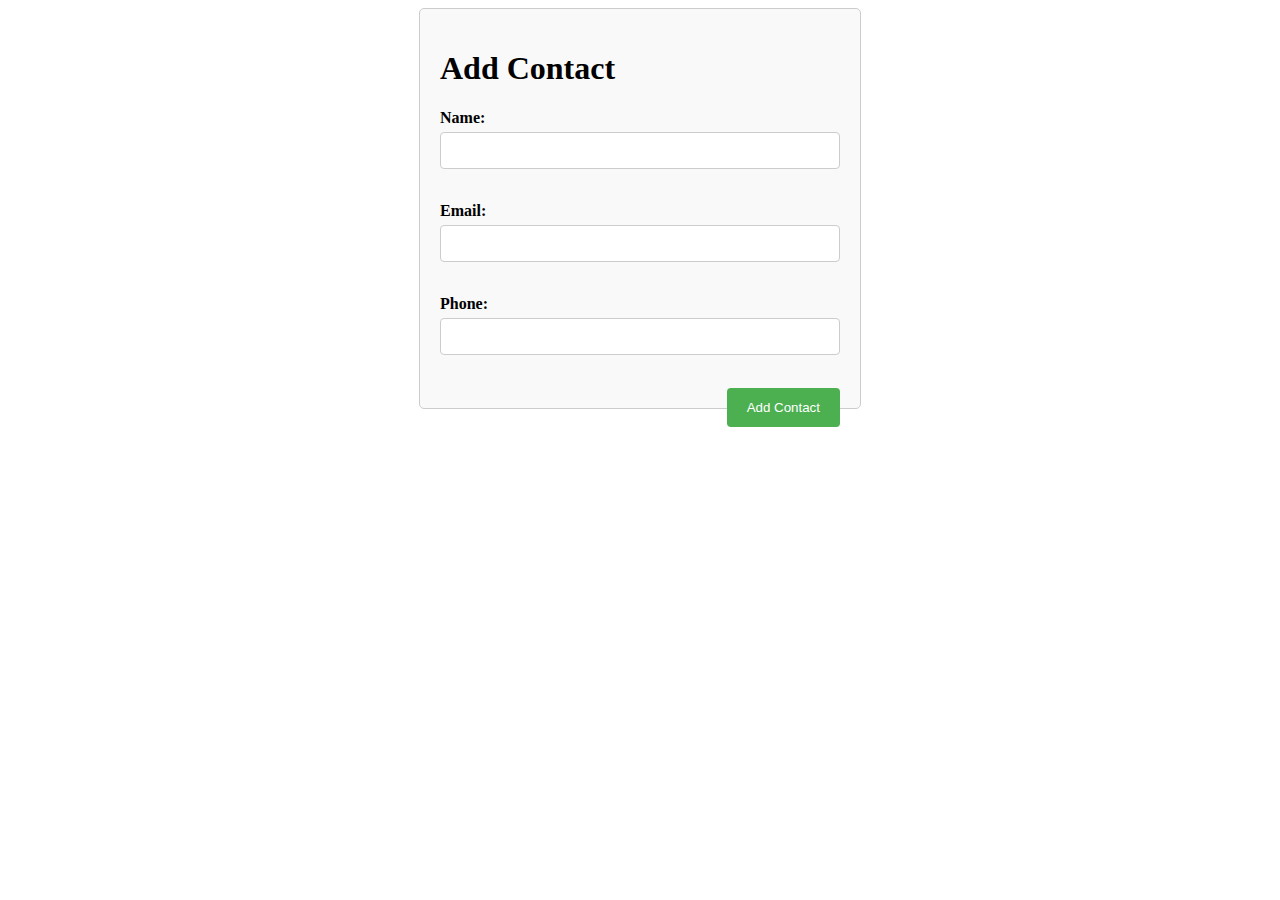
<file: contact.html>
<!DOCTYPE html>
<html lang="en">
<head>
    <meta charset="UTF-8">
    <meta name="viewport" content="width=device-width, initial-scale=1.0">
    <title>Add Contact</title>
    <link rel="stylesheet" href="styles.css">
</head>
<body>
    <div class="container">
        <h1>Add Contact</h1>
        <form id="contactForm">
            <label for="name">Name:</label>
            <input type="text" id="name" name="name" required><br><br>

            <label for="email">Email:</label>
            <input type="email" id="email" name="email" required><br><br>

            <label for="phone">Phone:</label>
            <input type="tel" id="phone" name="phone"><br><br>

            <button type="submit">Add Contact</button>
        </form>
    </div>

    <script src="script.js"></script>
</body>
</html>
</file>
<file: styles.css>
.container {
    max-width: 400px;
    margin: 0 auto;
    padding: 20px;
    border: 1px solid #ccc;
    border-radius: 5px;
    background-color: #f9f9f9;
}

label {
    font-weight: bold;
}

input[type=text], input[type=email], input[type=tel] {
    width: 100%;
    padding: 10px;
    margin: 5px 0 15px 0;
    box-sizing: border-box;
    border: 1px solid #ccc;
    border-radius: 4px;
}

button {
    background-color: #4CAF50;
    color: white;
    padding: 12px 20px;
    border: none;
    border-radius: 4px;
    cursor: pointer;
    float: right;
}

button:hover {
    background-color: #45a049;
}
</file>
